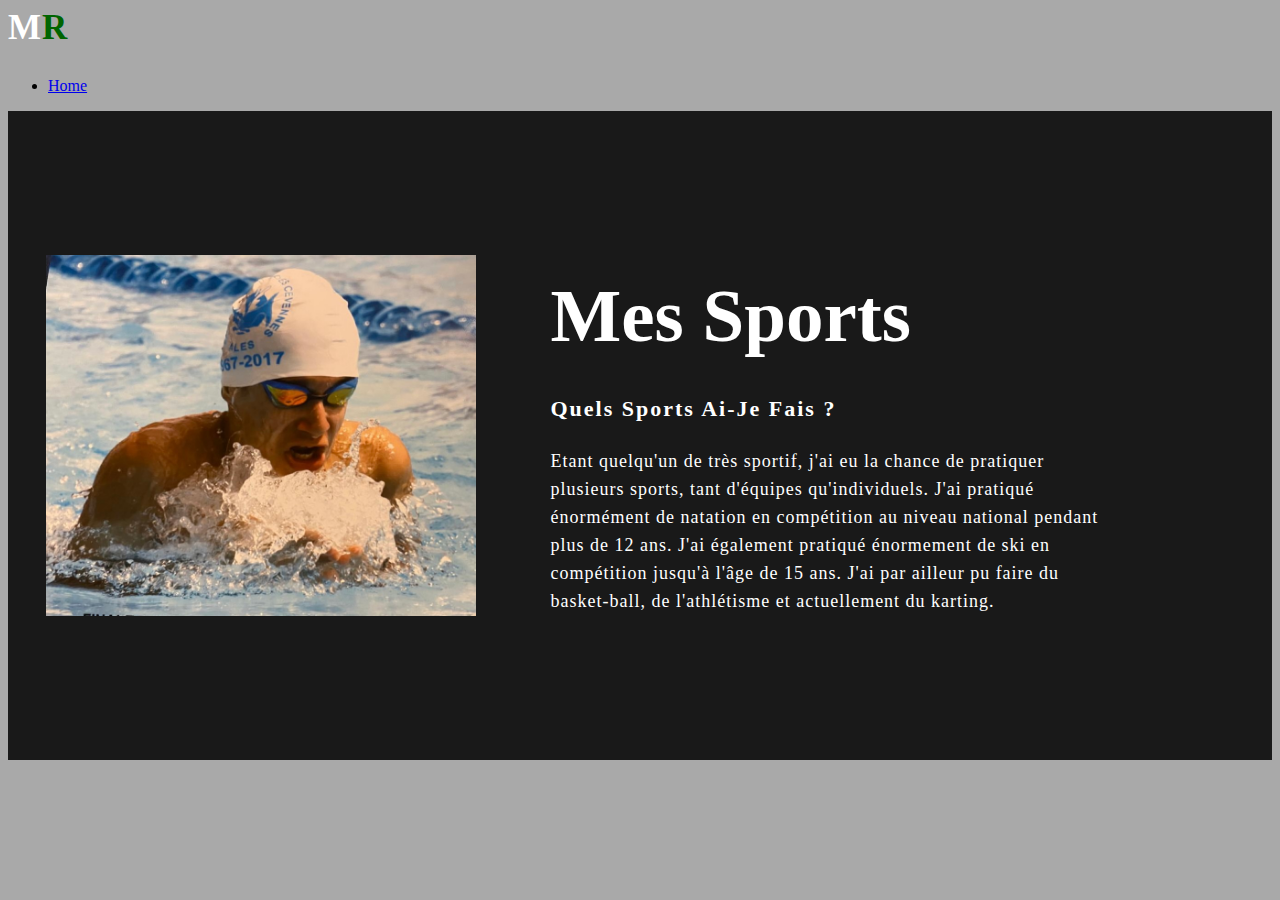
<file: mes-sports.html>
<head>
  <link rel="stylesheet" href="style.css">
</head>

<body>
    <h2 class="logo">M<span>R</span></h2>
    <ul>
        <li><a href="index.html">Home</a></li>
    </ul>
    <section class="about">
        <div class="main">
            <img src="images/piscine.jpg">
            <div class="about-text">
                <h2>Mes Sports</h2>
                <h5>Quels sports ai-je fais ?</h5>
                <p> Etant quelqu'un de très sportif, j'ai eu la chance de pratiquer plusieurs sports, tant d'équipes qu'individuels. J'ai pratiqué énormément de natation en compétition au niveau national pendant plus de 12 ans. J'ai également pratiqué énormement de ski en compétition jusqu'à l'âge de 15 ans. J'ai par ailleur pu faire du basket-ball, de l'athlétisme et actuellement du karting.</p>
            </div>
        </div>
    </section>
</body>
</file>
<file: style.css>
body{
  background-color: darkgrey;
}
.imagedefond { 
  
  background-image: url("images/skiclara.jpg");
  height: 540px;
  width: cover;
  
}
nav{
  display: flex;
  align-items: center;
  justify-content: space-between;
  padding-top: 45px;
  padding-left: 8%;
  padding-right: 8%;
}
.logo{
  color: white;
  font-size: 35px;
  letter-spacing:1px;
  cursor: pointer;
}
span{
  color:darkgreen;
}
nav ul li{
  list-style-type:none;
  display: inline-block;
  padding: 10px 25px;
}
nav ul li a{
  color:white;
  text-decoration: none;
  font-weight: bold;
  text-transform: :capitalize;
}
nav ul li a:hover{
  color: darkgreen;
  transition:.4s;
}
.btn{
  background-color: darkgreen;
  color:white;
  text-decoration: : none;
  border: 2px solid transparent;
  font-weight: bold;
  padding: 10px 25px;
  border-radius: 30px;
  transition: transform .4s;
}
.btn:hover{
  transform: scale(1.1);
  background-color : darkgreen;
}
.contenu{
  position:absolute;
  top:45%;
  left:8%;
  transform:translateY(-50%);
}
h1{
  color:white;
  margin: 20px 0px 20px;
  font-size:75px;
}
h3{
  color:white;
  font-size: 25px;
  margin-bottom: 50px;
}
.newslatter form{
  width: 380px;
  max-width: 100%;
  position: relative;
}
.newslatter form input:first-child{
  display: inline-block;
  width: 100%;
  padding: 14px 130px 14px 15px;
  border: 2px solid darkgreen;
  outline: none;
  border-radius: 30px;
}
.newslatter form input:last-child{
  position:absolute;
  dsiplay:inline-block;
  outline:none;
  border:none;
  padding:10px 30px;
  border-radius:30px;
  background-color:darkgreen;
  color:white;
  box-shadow: 0px 0px 5px, 0px 0px 15px #858585;
  top: 6px;
  right: 6px;
}

.about{
  width: 100%;
  padding: 100px 0px;
  background-color: #191919;
}

.about img{
  height:auto;
  width :430px
}

.about-text{
  width: 550px;
}

.main{
  width: 1130px;
  max-width: 95%
  margin: 0 auto;
  display: inline-flex;
  align-items: center;
  justify-content: space-around;
}
.about-text h2{
  color: white;
  font-size:75px;
  text-transform: capitalize;
  margin-bottom: 20px;
}

.about-text h5{
  color:white;
  letter-spacing: 2px;
  font-size: 22px;
  margin-bottom: 25px;
  text-transform: capitalize;
}
.about-text p{
  color : white;
  letter-spacing: 1px;
  line-height: 28px;
  font-size: 18px;
  margin-bottom: 45px;
}
button{
  background-color: darkgreen;
  color: white;
  text-decoration: none;
  border: 2px solid darkgreen;
  font-weight: bold;
  padding: 13px 30px;
  border-radius: 30px;
  transition: .4s;
}
button:hover{
  background-color: transparent;
  border-radius: 2px solid seagreen;
  cursor: pointer;
}
.services{
  background: #101010;
  width: 100%;
  padding: 100px 0px;
}
.title h2{
  color: white ;
  font-size: 75px;
  width: :1130px;
  margin: 30px auto;
  text-align: center;
}
.box{
  display:inline-flex;
  justify-content: center;
  align-items: center;
  min-height: 400px;
}
.card{
  height: 365px;
  width :335px;
  padding: 20px 35px;
  background: #191919;
  border-radius: 20px;
  margin: 15px;
  position: relative;
  overflow: hidden;
  text-align: center;
}
.card i{
  font-size: :50px;
  display: inline-block;
  text-align: center;
  margin: 25px 0px;
  color: darkgreen;
}
h5{
  color:white;
  font-size: 23px;
  margin-bottom: 15px;
}
.pra p{
  color : seagreen;
  font-size: 16px;
  line-height: 27px;
  margin-bottom: 25px;
}
.card .button{
  background-color: darkgreen;
  color: white;
  text-decoration: none;
  border-radius: 2px solid transparent;
  font-size: bold;
  padding: 9px 22px;
  border-radius: 30px;
  transition: .4s;
}
.card .button:hover{
  background-color: transparent;
  border: 2px solid darkgreen;
  cursor: pointer;
}

.contact-me{
  width: 100%;
  height: 290px;
  background: #191919;
  display: inline-flex;
  align-items: center;
  flex-direction: column;
  justify-content: cneter;
}

.contact-me p{
  color:white ;
  font-size: 30px;
  font-weight: bold;
  margin-bottom: 25px;
}
.contact-me .button-two{
  background-color: darkgreen;
  color: white;
  text-decoration: none;
  border-radius: 2px solid transparent;
  font-size: bold;
  padding: 9px 22px;
  border-radius: 30px;
  transition: .4s;
}
.contact-me .button-two:hover{
  background-color: transparent;
  border: 2px solid darkgreen;
  cursor: pointer;
}
footer{
  position: relative;
  width: 100%;
  height: 400px;
  background:#101010;
  display: flex;
  flex-direction: column;
  align-items: center;
  justify-content: center;
}
footer p:nth-child(1){
  font-size: 30px;
  color: white;
  margin-bottom: 20px;
  font-weight: bold;
}
footer p:nth-child(2){
  font-size: 17px;
  width: 500px;
  color: white;
  text-align: center;
  line-height: 26px;
}
.social{
  display: :flex;
}
.social a{
  width: 45px;
  height: 45px;
  display: flex;
  align-items: center;
  justify-content: center;
  background: darkgreen;
  border-radius: 50%;
  margin: 22px 10px;
  color: white;
  text-decoration: none;
  font-size: 20px;
}
.social a:hover{
  transform: scale(1.3);
  transition: .3s;
}
.end{
  position: absolute;
  color: darkgreen;
  bottom: 0px;
  font-size: 14px;
}

#Suivez-moi {
  z-index: 2;
}
</file>
